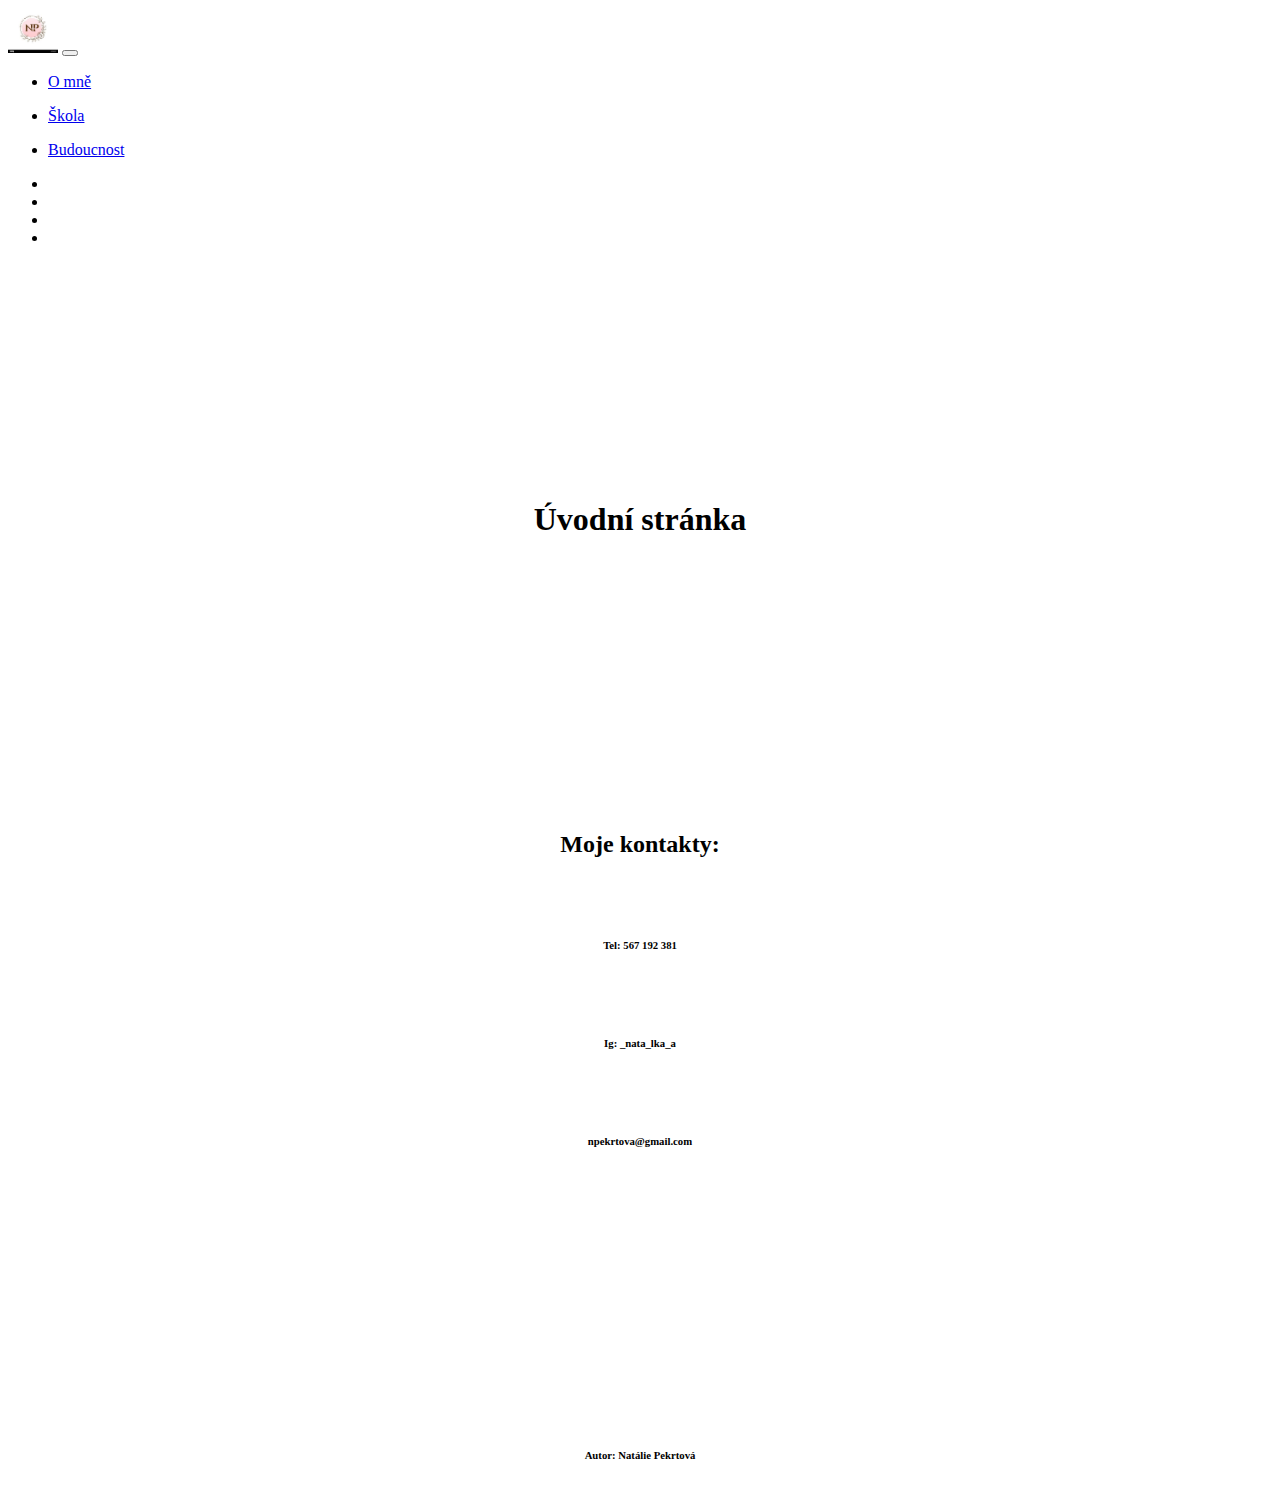
<file: index.html>
<!DOCTYPE html>
<html lang="en">
<head>
    <meta charset="UTF-8">
    <meta http-equiv="X-UA-Compatible" content="IE=edge">
    <meta name="viewport" content="width=device-width, initial-scale=1.0">
    <title>Natka Pekrtová</title>
</head>
<body>
</form>
<meta name="viewport" content="width=device-width, initial-scale=1.0">
<link rel="stylesheet" href="style.css">
<link href="https://cdn.jsdelivr.net/npm/bootstrap@5.0.2/dist/css/bootstrap.min.css" rel="stylesheet"
  integrity="sha384-EVSTQN3/azprG1Anm3QDgpJLIm9Nao0Yz1ztcQTwFspd3yD65VohhpuuCOmLASjC" crossorigin="anonymous">
<script src="https://cdn.jsdelivr.net/npm/bootstrap@5.0.2/dist/js/bootstrap.bundle.min.js"
  integrity="sha384-MrcW6ZMFYlzcLA8Nl+NtUVF0sA7MsXsP1UyJoMp4YLEuNSfAP+JcXn/tWtIaxVXM"
  crossorigin="anonymous"></script>
</head>


<body>
    
<nav class="navbar navbar-expand-lg navbar-dark bg-dark">
  <div class="container-fluid">
    <a class="navbar-brand" href="#"><img src="[data-uri]" alt="LOGO" width="50"
        height="auto"></a>
    <button class="navbar-toggler" type="button" data-bs-toggle="collapse" data-bs-target="#navbarScroll"
      aria-controls="navbarScroll" aria-expanded="false" aria-label="Toggle navigation">
      <span class="navbar-toggler-icon"></span>
    </button>
    <div class="collapse navbar-collapse" id="navbarScroll">
      <ul class="navbar-nav me-auto my-2 my-lg-0 navbar-nav-scroll" style="--bs-scroll-height: 100px;">
        <li class="nav-item">
            <p><a href="index1.html" class="nav-link" href="#">O mně</a></p>
          </li>
        <li class="nav-item">
          <p><a href="index2.html" class="nav-link" href="#">Škola</a></p>
        </li>
        <li class="nav-item">
            <p><a href="index3.html" class="nav-link" href="#">Budoucnost</a></p>
          </li>
      </ul>
    </div>
</nav>

</body>

    </button>
    <div class="collapse navbar-collapse" id="navbarScroll">
      <ul class="navbar-nav me-auto my-2 my-lg-0 navbar-nav-scroll" style="--bs-scroll-height: 100px;">
        <li class="nav-item">
          <a class="nav-link active" aria-current="page" href="#"></a>
        </li>
        <li class="nav-item">
          <a class="nav-link" href="#"></a>
        </li>
        <li class="nav-item dropdown">
          <a class="nav-link dropdown-toggle" href="#" id="navbarScrollingDropdown" role="button"
            data-bs-toggle="dropdown" aria-expanded="false">
          </a>
        <li class="nav-item">
          <a class="nav-link disabled" href="#" tabindex="-1" aria-disabled="true"></a>
        </li>
      </ul>

  </div>
  </nav>

<div class="globalContainer">
<div class="leftMenu">

</div>

<div class="rowContainer">
<br><br>
<br><br>
<br><br>
<br><br>
<br><br>
<br><br>


<h1 style="text-align: center;">Úvodní stránka</h1>

<br><br>
     <br><br>
     <br><br>
     <br><br>
     <br><br>
     <br><br>
     <br><br>

    <h2 style="text-align: center;">Moje kontakty:</h2>
    <br><br>
      <h6 style="text-align: center;">Tel: 567 192 381</h6> <br><br>
      <h6 style="text-align: center;">Ig: _nata_lka_a</h6>  <br><br>
      <h6 style="text-align: center;">npekrtova@gmail.com</h6>
     <br><br>
     <br><br>
     <br><br>
     <br><br>
     <br><br>
     <br><br>
     <br><br>
      <h6 style="text-align: center;">Autor: Natálie Pekrtová</h6> 
    
     </body>
</html>
</file>
<file: style.css>
body {
    background: url("https://img.pixers.pics/pho_wat(s3:700/FO/42/75/97/25/700_FO42759725_564b317ac54b55758651f711de29190a.jpg,700,467,cms:2018/10/5bd1b6b8d04b8_220x50-watermark.png,over,480,417,jpg)/fototapety-pivonka.jpg.jpg") fixed center/cover no-repeat;
  }
 

.card {
border: solid .1px rgb(0, 0, 0) !important;
border-radius: 0px !important;
margin: 10px;
border-radius: 1px !important;
margin: 5px;

}
</file>
